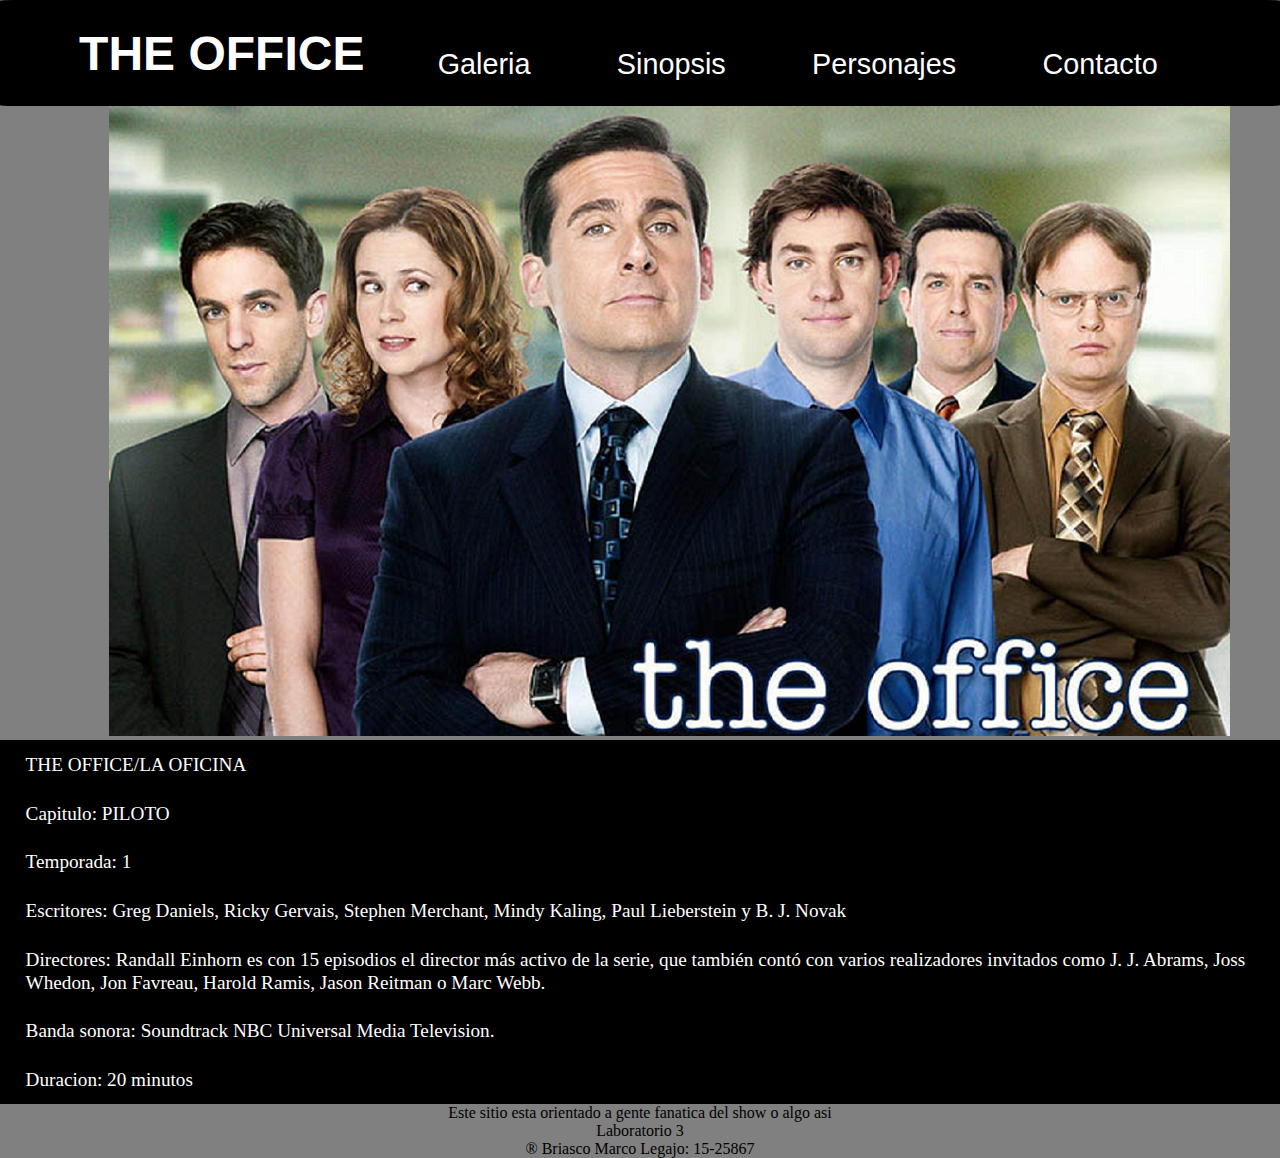
<file: index.html>
<!DOCTYPE html>

<html lang="sp">

	<head>
		<meta charset="UTF-8">
    	<meta http-equiv="X-UA-Compatible" content="IE=edge">
		<meta name="viewport" content="width=device-width, initial-scale=1.0">
		<title>THE OFFICE</title>
		<link rel="stylesheet" type="text/css" href="css/estilos.css">
		<link rel="stylesheet" href="https://cdnjs.cloudflare.com/ajax/libs/font-awesome/4.7.0/css/font-awesome.min.css">
	</head>

	<body>
		<header>
				<h1><a href="index.html">THE OFFICE</a></h1>
				<a href="javascript: void(0);"class="icon" onclick="myFunction()" >
					<i class="fa fa-bars"></i>
				</a>
				<nav class="barratop" id="mibarra">
					<ul>
						<li><a href="galeria.html">Galeria</a></li>
						<li><a href="sinopsis.html">Sinopsis</a></li>
						<li> 
							<a href="javascript: void(0);" onclick="desplegar()" >Personajes</a> 
							<ul class="personajes-desplegables" id="mispersonajes">
								<li><a href="michael.html">Michael Scott</a></li>
								<li><a href="jim.html">Jim Halpert</a></li>
								<li><a href="pam.html">Pamela Beesley</a></li>
								<li><a href="dwight.html">Dwight Schrute</a></li>
								<li><a href="ryan.html">Ryan Howard</a></li>
							</ul>
						</li>
						<li><a href="contacto.html">Contacto</a></li>
					</ul>
				</nav>
		</header>
		
		<section>
			<img src="imagenes/the_office_home.jpg" alt="wallpaper de los personajes junto con el nombre del show">

				<p>THE OFFICE/LA OFICINA</p>
				<p>Capitulo: PILOTO </p>
				<p>Temporada: 1 </p>
				<p>Escritores: Greg Daniels, Ricky Gervais, Stephen Merchant, Mindy Kaling, Paul Lieberstein y B. J. Novak
				</p>
				<p>Directores: Randall Einhorn es con 15 episodios el director más activo de la serie, que también contó con varios realizadores invitados como J. J. Abrams, Joss Whedon, Jon Favreau, Harold Ramis, Jason Reitman o Marc Webb.</p>
				<p>Banda sonora: Soundtrack NBC Universal Media Television.</p>
				<p>Duracion: 20 minutos</p>
		</section>
		<footer>
				<p>Este sitio esta orientado a gente fanatica del show o algo asi </p>
				<p>Laboratorio 3</p>
				<p>&reg Briasco Marco Legajo: 15-25867</p>
		</footer>
		<script type="text/javascript">
			function myFunction() {
				var x = document.getElementById("mibarra");
				if (x.className === "barratop") {
					x.className += " responsive";
				} 
				else {
					x.className = "barratop";
				}
			}

			function desplegar(){
				var x = document.getElementById("mispersonajes");
				if (x.className === "personajes-desplegables"){
					x.className += " respo";
				}
				else{
					x.className ="personajes-desplegables";
				}
			}
		</script>	
	</body>

</html>
</file>
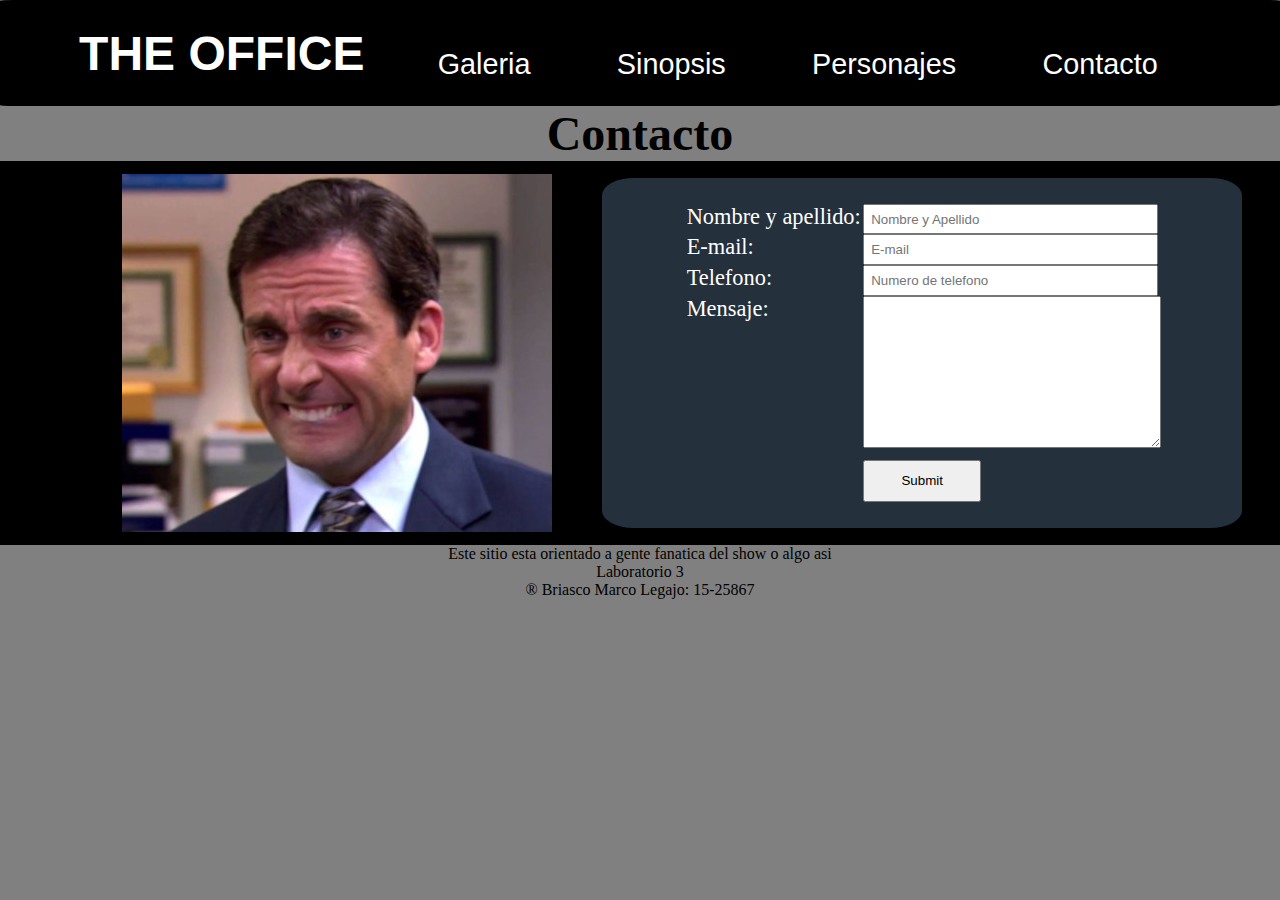
<file: contacto.html>
<!DOCTYPE html>

<html lang="sp">

	<head>
		<meta charset="UTF-8">
    	<meta http-equiv="X-UA-Compatible" content="IE=edge">
		<meta name="viewport" content="width=device-width, initial-scale=1.0">
		<title>THE OFFICE/ Contacto</title>
		<link rel="stylesheet" type="text/css" href="css/estilos.css">
		<link rel="stylesheet" href="https://cdnjs.cloudflare.com/ajax/libs/font-awesome/4.7.0/css/font-awesome.min.css">
	</head>

	<body>
		<header>
				<h1><a href="index.html">THE OFFICE</a></h1>
				<a href="javascript:void(0);"class="icon" onclick="myFunction()" >
					<i class="fa fa-bars"></i>
				</a>
				<nav class="barratop" id="mibarra">
					<ul>
						<li><a href="galeria.html">Galeria</a></li>
						<li><a href="sinopsis.html">Sinopsis</a></li>
						<li>
							<a href="javascript: void(0);" onclick="desplegar()" >Personajes</a> 
							<ul class="personajes-desplegables" id="mispersonajes">
								<li><a href="michael.html">Michael Scott</a></li>
								<li><a href="jim.html">Jim Halpert</a></li>
								<li><a href="pam.html">Pamela Beesley</a></li>
								<li><a href="dwight.html">Dwight Schrute</a></li>
								<li><a href="ryan.html">Ryan Howard</a></li>
							</ul>
						</li>
						<li><a href="contacto.html">Contacto</a></li>
					</ul>
				</nav>
		</header>
		<section>
			<h2>Contacto</h2>
			<div class="contacto">
				<img src="imagenes/michael_contacto.jpg" alt="imagen de michael mordiendose los labios">
				<form action="#" method="post">

					<div>
						<label for="nombres">Nombre y apellido:</label>
						<input type="text" placeholder="Nombre y Apellido" id="nombres" required>
					</div>
					<div>
						<label for="mail">E-mail:</label>
						<input type="email" placeholder="E-mail" name="mail" id="mail" required>				
					</div>
					<div>	
						<label for="numero">Telefono:</label>
						<input type="text" placeholder="Numero de telefono" id="numero">
					</div>
					<div>	
						<label for="mensaje">Mensaje:</label>
						<textarea rows="10" cols="35"></textarea>
					</div>	

					<input type="submit" id="enviar" name="Enviar">
				</form>
			</div>
		</section>
		<footer>
				<p>Este sitio esta orientado a gente fanatica del show o algo asi </p>
				<p>Laboratorio 3</p>
				<p>&reg Briasco Marco Legajo: 15-25867</p>
		</footer>
		<script type="text/javascript">
			function myFunction() {
				var x = document.getElementById("mibarra");
				if (x.className === "barratop") {
					x.className += " responsive";
				} 
				else {
					x.className = "barratop";
				}
			}
			function desplegar(){
				var x = document.getElementById("mispersonajes");
				if (x.className === "personajes-desplegables"){
					x.className += " respo";
				}
				else{
					x.className ="personajes-desplegables";
				}
			}
		</script>	
	</body>

</html>
</file>
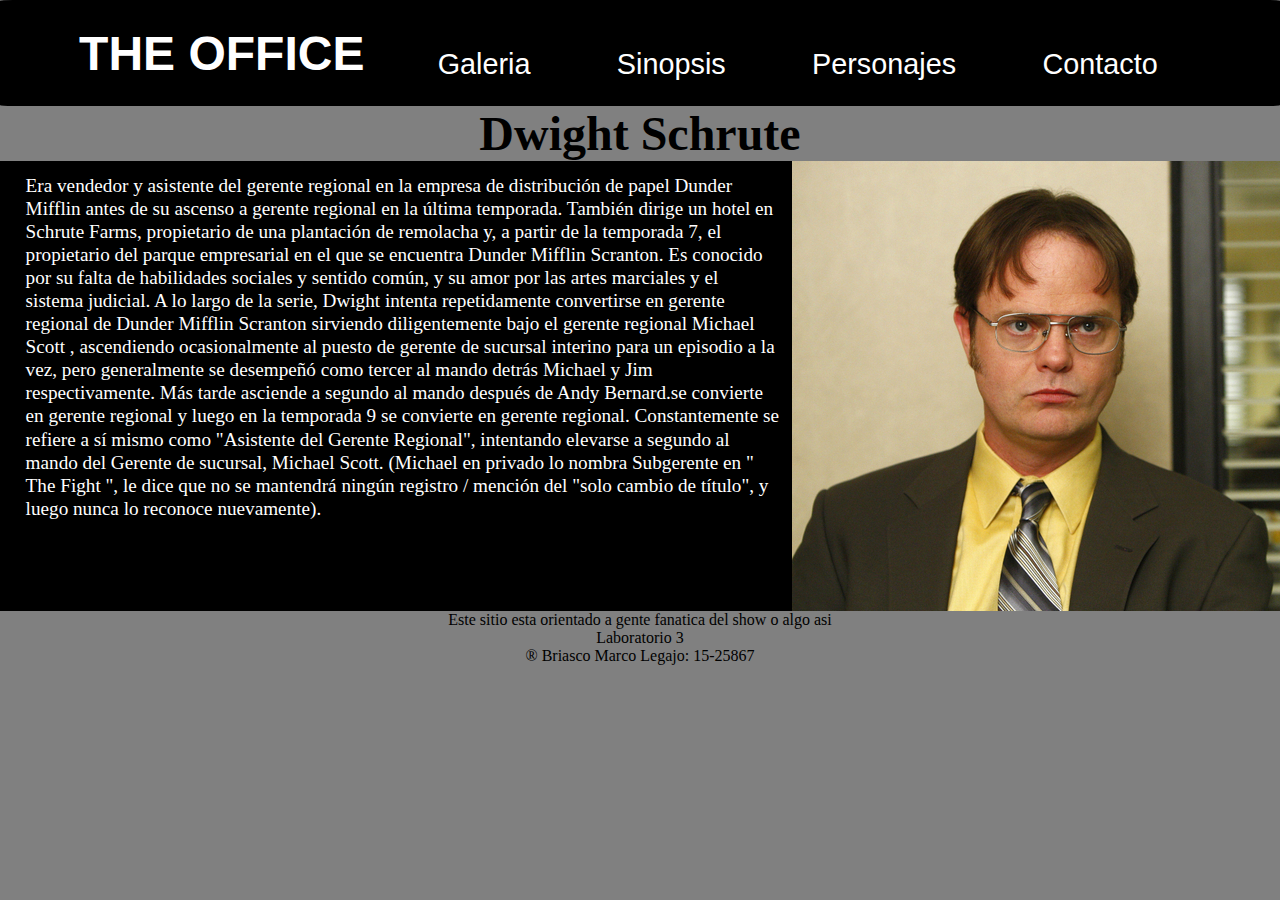
<file: dwight.html>
<!DOCTYPE html>

<html lang="sp">

	<head>
		<meta charset="UTF-8">
    	<meta http-equiv="X-UA-Compatible" content="IE=edge">
		<meta name="viewport" content="width=device-width, initial-scale=1.0">
		<title>THE OFFICE</title>
		<link rel="stylesheet" type="text/css" href="css/estilos.css">
		<link rel="stylesheet" href="https://cdnjs.cloudflare.com/ajax/libs/font-awesome/4.7.0/css/font-awesome.min.css">
	</head>

	<body>
		<header>
				<h1><a href="index.html">THE OFFICE</a></h1>
				<a href="javascript:void(0);"class="icon" onclick="myFunction()" >
					<i class="fa fa-bars"></i>
				</a>
				<nav class="barratop" id="mibarra">
					<ul>
						<li><a href="galeria.html">Galeria</a></li>
						<li><a href="sinopsis.html">Sinopsis</a></li>
						<li>
							<a href="javascript: void(0);" onclick="desplegar()" >Personajes</a> 
							<ul class="personajes-desplegables" id="mispersonajes">
								<li><a href="michael.html">Michael Scott</a></li>
								<li><a href="jim.html">Jim Halpert</a></li>
								<li><a href="pam.html">Pamela Beesley</a></li>
								<li><a href="dwight.html">Dwight Schrute</a></li>
								<li><a href="ryan.html">Ryan Howard</a></li>
							</ul>
						</li>
						<li><a href="contacto.html">Contacto</a></li>
					</ul>
				</nav>
		</header>
		<section>
			<h2>Dwight Schrute</h2>
			<div class="personajes">
				<img src="imagenes/dwight.jpg" alt="imagen de dwight schrute">
				<p>
					Era vendedor y asistente del gerente regional en la empresa de distribución de papel Dunder Mifflin antes de su ascenso a gerente regional en la última temporada. También dirige un hotel en Schrute Farms, propietario de una plantación de remolacha y, a partir de la temporada 7, el propietario del parque empresarial en el que se encuentra Dunder Mifflin Scranton. Es conocido por su falta de habilidades sociales y sentido común, y su amor por las artes marciales y el sistema judicial. A lo largo de la serie, Dwight intenta repetidamente convertirse en gerente regional de Dunder Mifflin Scranton sirviendo diligentemente bajo el gerente regional Michael Scott , ascendiendo ocasionalmente al puesto de gerente de sucursal interino para un episodio a la vez, pero generalmente se desempeñó como tercer al mando detrás Michael y Jim respectivamente. Más tarde asciende a segundo al mando después de Andy Bernard.se convierte en gerente regional y luego en la temporada 9 se convierte en gerente regional.
					Constantemente se refiere a sí mismo como "Asistente del Gerente Regional", intentando elevarse a segundo al mando del Gerente de sucursal, Michael Scott. (Michael en privado lo nombra Subgerente en " The Fight ", le dice que no se mantendrá ningún registro / mención del "solo cambio de título", y luego nunca lo reconoce nuevamente). 

				</p>
			</div>
		</section>

		<footer>
				<p>Este sitio esta orientado a gente fanatica del show o algo asi </p>
				<p>Laboratorio 3</p>
				<p>&reg Briasco Marco Legajo: 15-25867</p>
		</footer>
		<script type="text/javascript">
			function myFunction() {
				var x = document.getElementById("mibarra");
				if (x.className === "barratop") {
					x.className += " responsive";
				} 
				else {
					x.className = "barratop";
				}
			}
			function desplegar(){
				var x = document.getElementById("mispersonajes");
				if (x.className === "personajes-desplegables"){
					x.className += " respo";
				}
				else{
					x.className ="personajes-desplegables";
				}
			}
		</script>	
	</body>
</html>
</file>
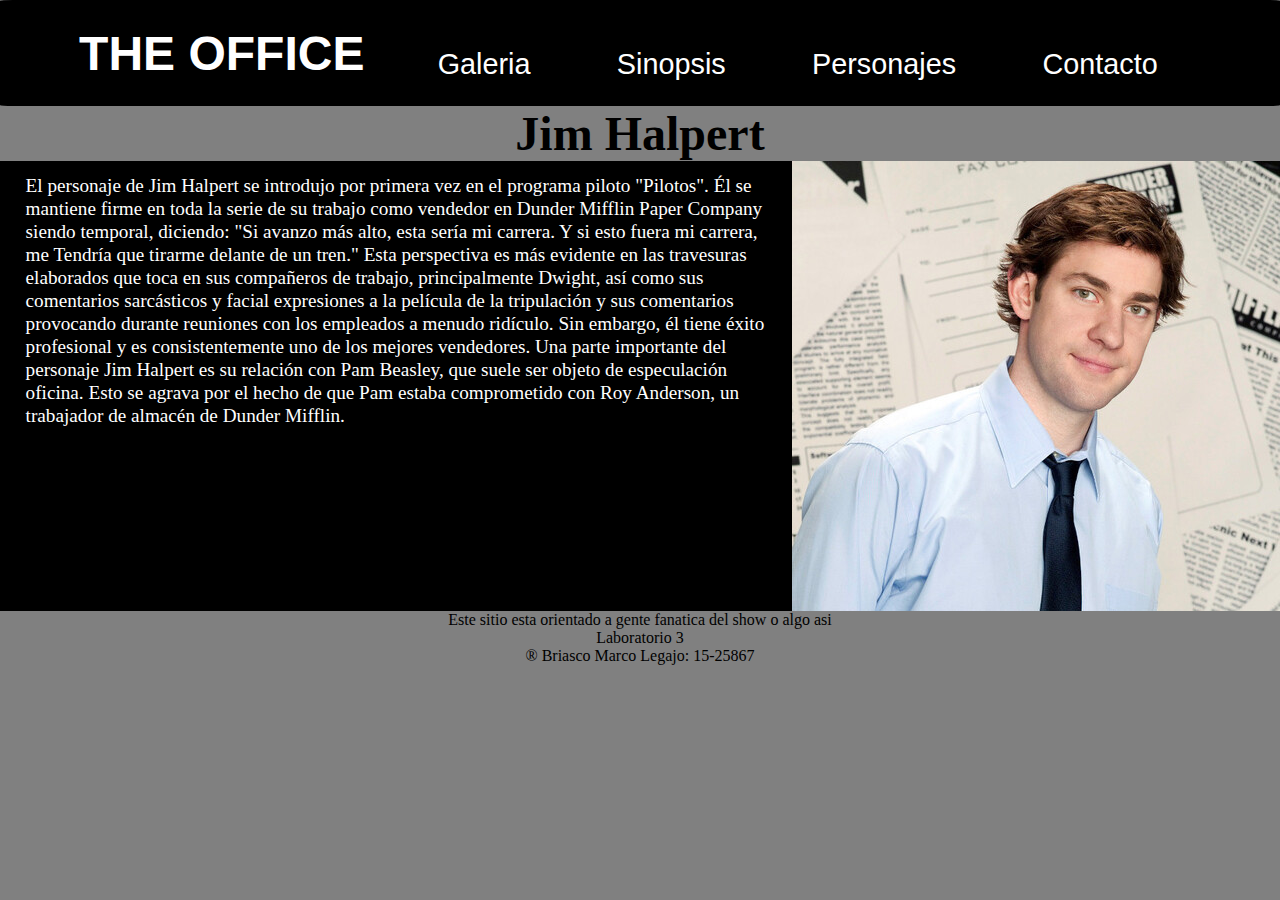
<file: jim.html>
<!DOCTYPE html>

<html lang="sp">

	<head>
		<meta charset="UTF-8">
    	<meta http-equiv="X-UA-Compatible" content="IE=edge">
		<meta name="viewport" content="width=device-width, initial-scale=1.0">
		<title>THE OFFICE</title>
		<link rel="stylesheet" type="text/css" href="css/estilos.css">
		<link rel="stylesheet" href="https://cdnjs.cloudflare.com/ajax/libs/font-awesome/4.7.0/css/font-awesome.min.css">
	</head>
	<body>
		<header>
				<h1><a href="index.html">THE OFFICE</a></h1>
				<a href="javascript:void(0);"class="icon" onclick="myFunction()" >
					<i class="fa fa-bars"></i>
				</a>
				<nav class="barratop" id="mibarra">
					<ul>
						<li><a href="galeria.html">Galeria</a></li>
						<li><a href="sinopsis.html">Sinopsis</a></li>
						<li>
							<a href="javascript: void(0);" onclick="desplegar()" >Personajes</a> 
							<ul class="personajes-desplegables" id="mispersonajes">
								<li><a href="michael.html">Michael Scott</a></li>
								<li><a href="jim.html">Jim Halpert</a></li>
								<li><a href="pam.html">Pamela Beesley</a></li>
								<li><a href="dwight.html">Dwight Schrute</a></li>
								<li><a href="ryan.html">Ryan Howard</a></li>
							</ul>
						</li>
						<li><a href="contacto.html">Contacto</a></li>
					</ul>
				</nav>
		</header>
		<section>
			<h2>Jim Halpert</h2>
			<div class="personajes">
				<img src="imagenes/jim.jpg" alt="imagen de jim halpert">
				<p>
					El personaje de Jim Halpert se introdujo por primera vez en el programa piloto "Pilotos". Él se mantiene firme en toda la serie de su trabajo como vendedor en Dunder Mifflin Paper Company siendo temporal, diciendo: "Si avanzo más alto, esta sería mi carrera. Y si esto fuera mi carrera, me Tendría que tirarme delante de un tren." Esta perspectiva es más evidente en las travesuras elaborados que toca en sus compañeros de trabajo, principalmente Dwight, así como sus comentarios sarcásticos y facial expresiones a la película de la tripulación y sus comentarios provocando durante reuniones con los empleados a menudo ridículo. Sin embargo, él tiene éxito profesional y es consistentemente uno de los mejores vendedores.
					Una parte importante del personaje Jim Halpert es su relación con Pam Beasley, que suele ser objeto de especulación oficina. Esto se agrava por el hecho de que Pam estaba comprometido con Roy Anderson, un trabajador de almacén de Dunder Mifflin. 

				</p>
			</div>
		</section>

		<footer>
				<p>Este sitio esta orientado a gente fanatica del show o algo asi </p>
				<p>Laboratorio 3</p>
				<p>&reg Briasco Marco Legajo: 15-25867</p>
		</footer>
		<script type="text/javascript">
			function myFunction() {
				var x = document.getElementById("mibarra");
				if (x.className === "barratop") {
					x.className += " responsive";
				} 
				else {
					x.className = "barratop";
				}
			}
			function desplegar(){
				var x = document.getElementById("mispersonajes");
				if (x.className === "personajes-desplegables"){
					x.className += " respo";
				}
				else{
					x.className ="personajes-desplegables";
				}
			}
		</script>	
	</body>
</html>
</file>
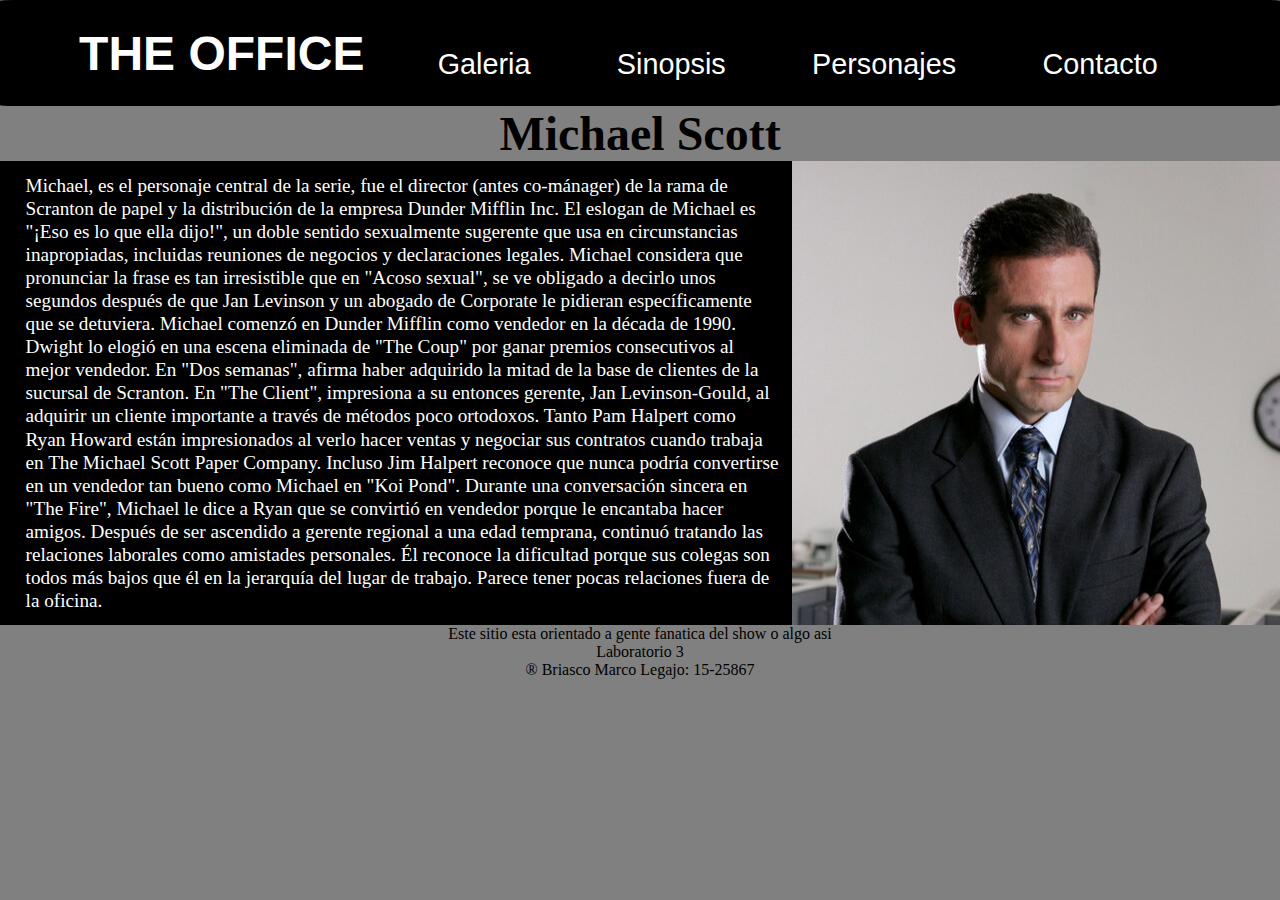
<file: michael.html>
<!DOCTYPE html>

<html lang="sp">

	<head>
		<meta charset="UTF-8">
    	<meta http-equiv="X-UA-Compatible" content="IE=edge">
		<meta name="viewport" content="width=device-width, initial-scale=1.0">
		<title>THE OFFICE</title>
		<link rel="stylesheet" type="text/css" href="css/estilos.css">
		<link rel="stylesheet" href="https://cdnjs.cloudflare.com/ajax/libs/font-awesome/4.7.0/css/font-awesome.min.css">
	</head>

	<body>
		<header>
				<h1><a href="index.html">THE OFFICE</a></h1>
				<a href="javascript:void(0);"class="icon" onclick="myFunction()" >
					<i class="fa fa-bars"></i>
				</a>
				<nav class="barratop" id="mibarra">
					<ul>
						<li><a href="galeria.html">Galeria</a></li>
						<li><a href="sinopsis.html">Sinopsis</a></li>
						<li>
							<a href="javascript: void(0);" onclick="desplegar()" >Personajes</a> 
							<ul class="personajes-desplegables" id="mispersonajes">
								<li><a href="michael.html">Michael Scott</a></li>
								<li><a href="jim.html">Jim Halpert</a></li>
								<li><a href="pam.html">Pamela Beesley</a></li>
								<li><a href="dwight.html">Dwight Schrute</a></li>
								<li><a href="ryan.html">Ryan Howard</a></li>
							</ul>
						</li>
						<li><a href="contacto.html">Contacto</a></li>
					</ul>
				</nav>
		</header>
		<section>
			<h2>Michael Scott</h2>
			<div class="personajes">
				<img src="imagenes/michael.jpg" alt="imagen de michael scott cruzado de brazos">
				<p>
					Michael, es el personaje central de la serie, fue el director (antes co-mánager) de la rama de Scranton de papel y la distribución de la empresa Dunder Mifflin Inc.
					El eslogan de Michael es "¡Eso es lo que ella dijo!", un doble sentido sexualmente sugerente que usa en circunstancias inapropiadas, incluidas reuniones de negocios y declaraciones legales. Michael considera que pronunciar la frase es tan irresistible que en "Acoso sexual", se ve obligado a decirlo unos segundos después de que Jan Levinson y un abogado de Corporate le pidieran específicamente que se detuviera.
					Michael comenzó en Dunder Mifflin como vendedor en la década de 1990. Dwight lo elogió en una escena eliminada de "The Coup" por ganar premios consecutivos al mejor vendedor. En "Dos semanas", afirma haber adquirido la mitad de la base de clientes de la sucursal de Scranton. En "The Client", impresiona a su entonces gerente, Jan Levinson-Gould, al adquirir un cliente importante a través de métodos poco ortodoxos. Tanto Pam Halpert como Ryan Howard están impresionados al verlo hacer ventas y negociar sus contratos cuando trabaja en The Michael Scott Paper Company. Incluso Jim Halpert reconoce que nunca podría convertirse en un vendedor tan bueno como Michael en "Koi Pond".

					Durante una conversación sincera en "The Fire", Michael le dice a Ryan que se convirtió en vendedor porque le encantaba hacer amigos. Después de ser ascendido a gerente regional a una edad temprana, continuó tratando las relaciones laborales como amistades personales. Él reconoce la dificultad porque sus colegas son todos más bajos que él en la jerarquía del lugar de trabajo. Parece tener pocas relaciones fuera de la oficina.
				</p>
			</div>
		</section>

		<footer>
				<p>Este sitio esta orientado a gente fanatica del show o algo asi </p>
				<p>Laboratorio 3</p>
				<p>&reg Briasco Marco Legajo: 15-25867</p>
		</footer>
		<script type="text/javascript">
			function myFunction() {
				var x = document.getElementById("mibarra");
				if (x.className === "barratop") {
					x.className += " responsive";
				} 
				else {
					x.className = "barratop";
				}
			}
			function desplegar(){
				var x = document.getElementById("mispersonajes");
				if (x.className === "personajes-desplegables"){
					x.className += " respo";
				}
				else{
					x.className ="personajes-desplegables";
				}
			}
		</script>	
	</body>
</html>
</file>
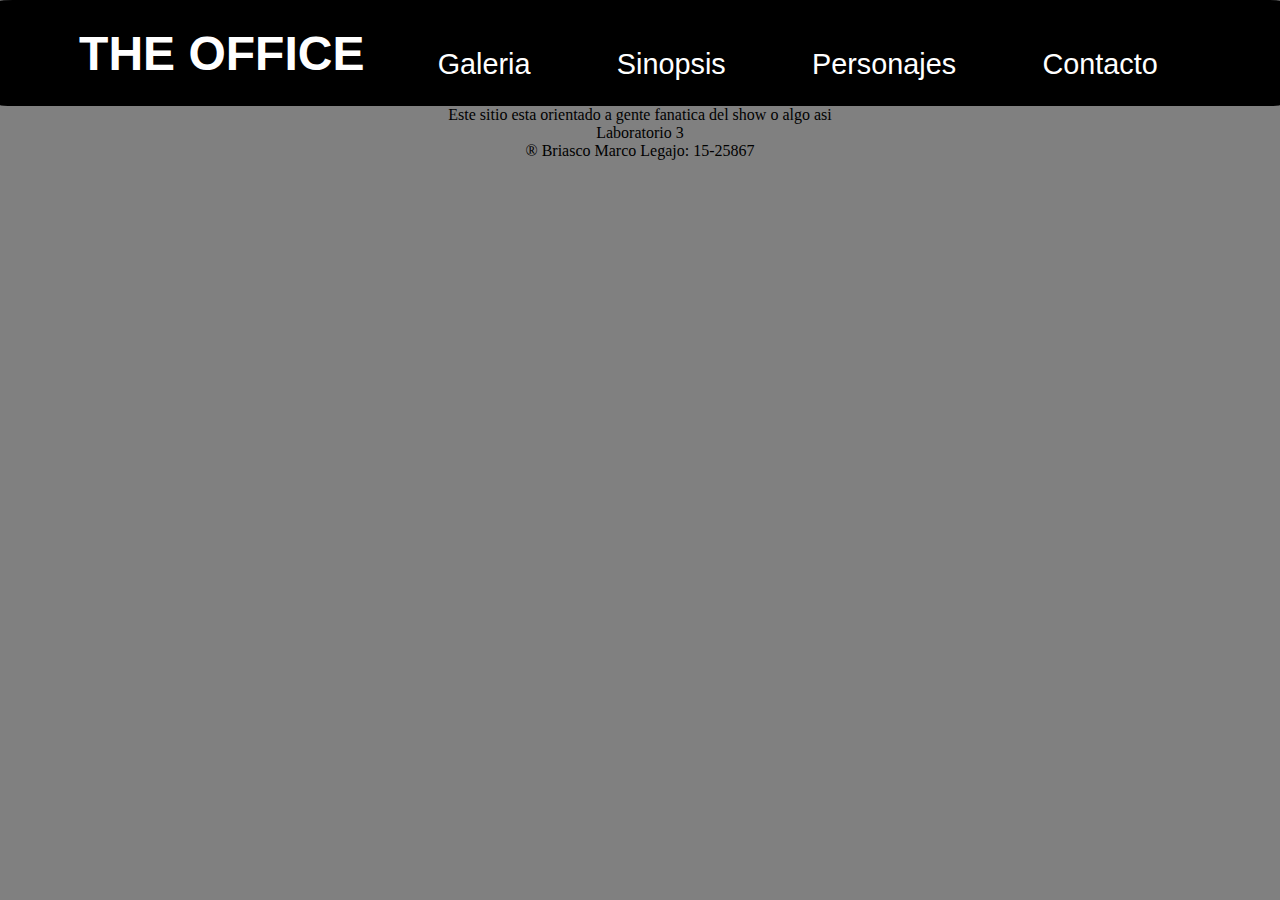
<file: michael_scott.html>
<!DOCTYPE html>

<html lang="sp">

	<head>
		<meta charset="UTF-8">
    	<meta http-equiv="X-UA-Compatible" content="IE=edge">
		<meta name="viewport" content="width=device-width, initial-scale=1.0">
		<title>THE OFFICE</title>
		<link rel="stylesheet" type="text/css" href="css/estilos.css">
	</head>

	<body>
		<header>
				<h1><a href="index.html">THE OFFICE</a></h1>
				<nav>
					<ul>
						<li><a href="galeria.html">Galeria</a></li>
						<li><a href="sinopsis.html">Sinopsis</a></li>
						<li><a href="personajes.html" id="personajes">Personajes</a></li>
						<li><a href="contacto.html">Contacto</a></li>
					</ul>
				</nav>
		</header>

		<footer class="pie">
				<p>Este sitio esta orientado a gente fanatica del show o algo asi </p>
				<p>Laboratorio 3</p>
				<p>&reg Briasco Marco Legajo: 15-25867</p>
		</footer>
	</body>
</html>
</file>
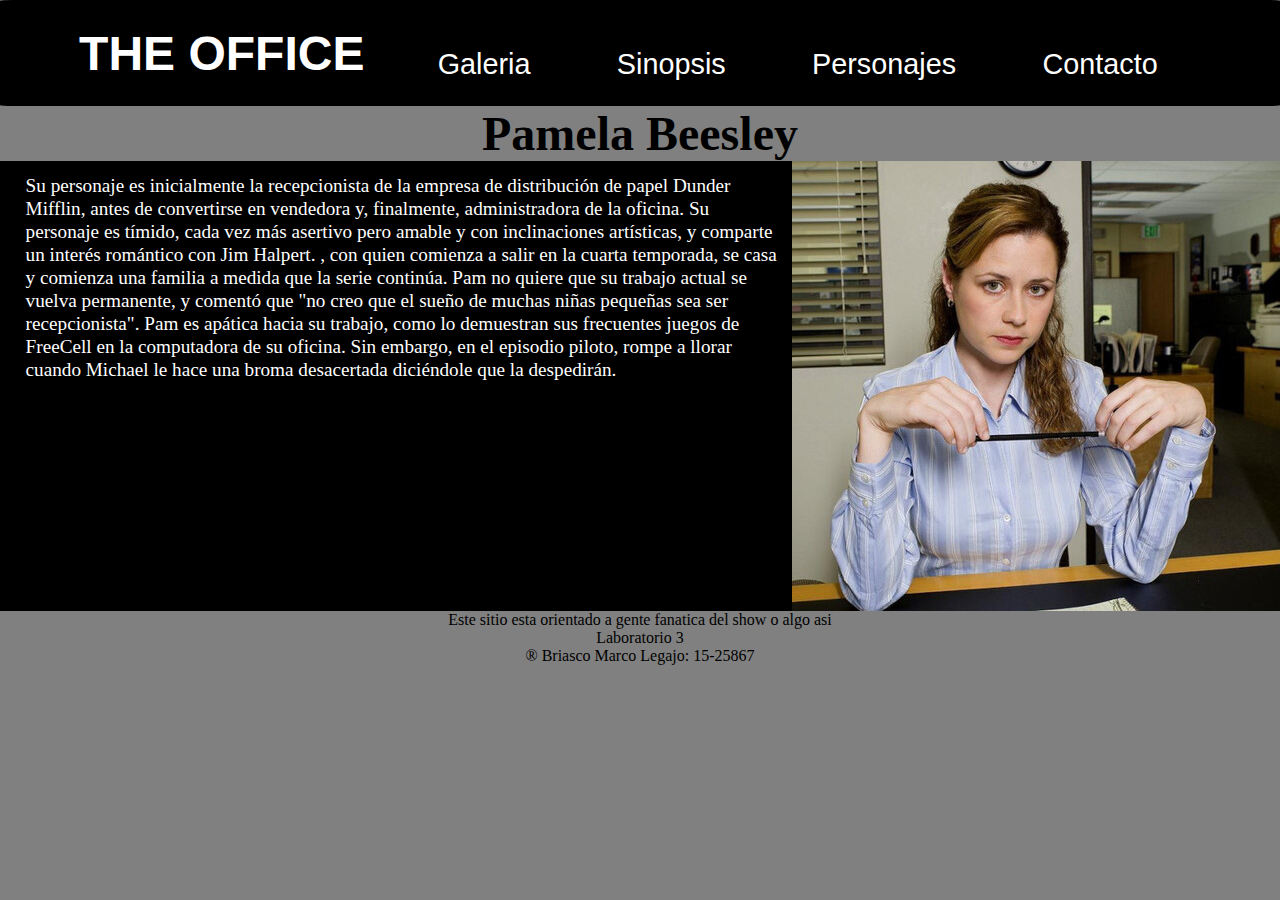
<file: pam.html>
<!DOCTYPE html>

<html lang="sp">

	<head>
		<meta charset="UTF-8">
    	<meta http-equiv="X-UA-Compatible" content="IE=edge">
		<meta name="viewport" content="width=device-width, initial-scale=1.0">
		<title>THE OFFICE</title>
		<link rel="stylesheet" type="text/css" href="css/estilos.css">
		<link rel="stylesheet" href="https://cdnjs.cloudflare.com/ajax/libs/font-awesome/4.7.0/css/font-awesome.min.css">
	</head>

	<body>
		<header>
				<h1><a href="index.html">THE OFFICE</a></h1>
				<a href="javascript:void(0);"class="icon" onclick="myFunction()" >
					<i class="fa fa-bars"></i>
				</a>
				<nav class="barratop" id="mibarra">
					<ul>
						<li><a href="galeria.html">Galeria</a></li>
						<li><a href="sinopsis.html">Sinopsis</a></li>
						<li>
							<a href="javascript: void(0);" onclick="desplegar()" >Personajes</a> 
							<ul class="personajes-desplegables" id="mispersonajes">
								<li><a href="michael.html">Michael Scott</a></li>
								<li><a href="jim.html">Jim Halpert</a></li>
								<li><a href="pam.html">Pamela Beesley</a></li>
								<li><a href="dwight.html">Dwight Schrute</a></li>
								<li><a href="ryan.html">Ryan Howard</a></li>
							</ul>
						</li>
						<li><a href="contacto.html">Contacto</a></li>
					</ul>
				</nav>
		</header>
		<section>
			<h2>Pamela Beesley</h2>
			<div class="personajes">
				<img src="imagenes/pam.jpg" alt="imagen de pamela beesley cruzado de brazos">
				<p>
					Su personaje es inicialmente la recepcionista de la empresa de distribución de papel Dunder Mifflin, antes de convertirse en vendedora y, finalmente, administradora de la oficina.
					Su personaje es tímido, cada vez más asertivo pero amable y con inclinaciones artísticas, y comparte un interés romántico con Jim Halpert. , con quien comienza a salir en la cuarta temporada, se casa y comienza una familia a medida que la serie continúa.
					Pam no quiere que su trabajo actual se vuelva permanente, y comentó que "no creo que el sueño de muchas niñas pequeñas sea ser recepcionista". Pam es apática hacia su trabajo, como lo demuestran sus frecuentes juegos de FreeCell en la computadora de su oficina. Sin embargo, en el episodio piloto, rompe a llorar cuando Michael le hace una broma desacertada diciéndole que la despedirán.

				</p>
			</div>
		</section>

		<footer>
				<p>Este sitio esta orientado a gente fanatica del show o algo asi </p>
				<p>Laboratorio 3</p>
				<p>&reg Briasco Marco Legajo: 15-25867</p>
		</footer>
		<script type="text/javascript">
			function myFunction() {
				var x = document.getElementById("mibarra");
				if (x.className === "barratop") {
					x.className += " responsive";
				} 
				else {
					x.className = "barratop";
				}
			}
			function desplegar(){
				var x = document.getElementById("mispersonajes");
				if (x.className === "personajes-desplegables"){
					x.className += " respo";
				}
				else{
					x.className ="personajes-desplegables";
				}
			}
		</script>	
	</body>
</html>
</file>
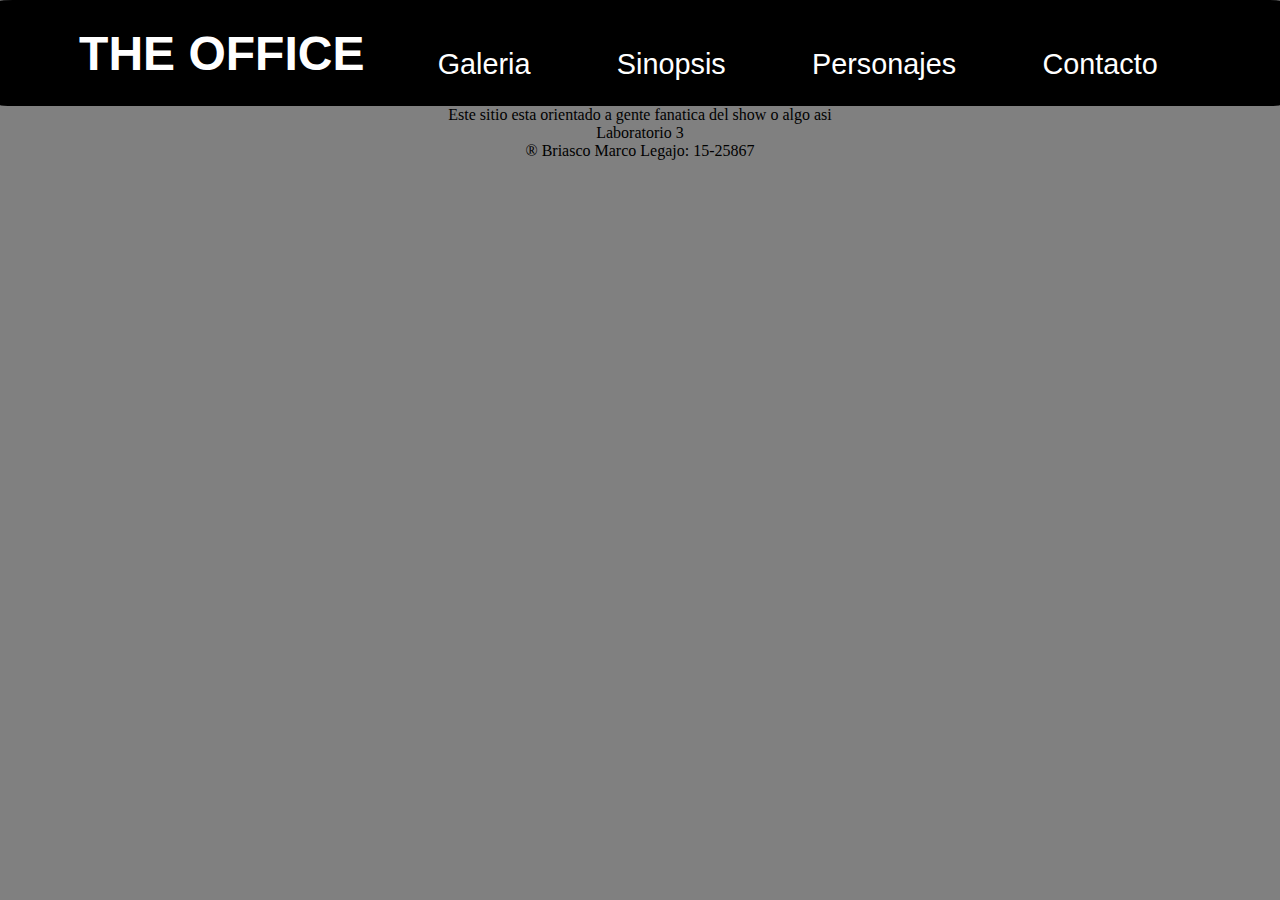
<file: personajes.html>
<!DOCTYPE html>

<html lang="sp">

	<head>
		<meta charset="UTF-8">
    	<meta http-equiv="X-UA-Compatible" content="IE=edge">
		<meta name="viewport" content="width=device-width, initial-scale=1.0">
		<title>THE OFFICE</title>
		<link rel="stylesheet" type="text/css" href="css/estilos.css">
	</head>

	<body>
		<header>
				<h1><a href="index.html">THE OFFICE</a></h1>
				<nav>
					<ul>
						<li><a href="galeria.html">Galeria</a></li>
						<li><a href="sinopsis.html">Sinopsis</a></li>
						<li>
							<a href="#">Personajes</a>
							<ul class="personajes-desplegables">
								<a href="michael.html">Michael Scott</a>
								<a href="jim.html">Jim Halpert</a>
								<a href="pam.html">Pamela Beesley</a>
								<a href="dwight.html">Dwight Schrute</a>
								<a href="ryan.html">Ryan Howard</a>
							</ul>
						</li>
						<li><a href="contacto.html">Contacto</a></li>
					</ul>
				</nav>
		</header>

		<footer>
				<p>Este sitio esta orientado a gente fanatica del show o algo asi </p>
				<p>Laboratorio 3</p>
				<p>&reg Briasco Marco Legajo: 15-25867</p>
		</footer>
	</body>
</html>
</file>
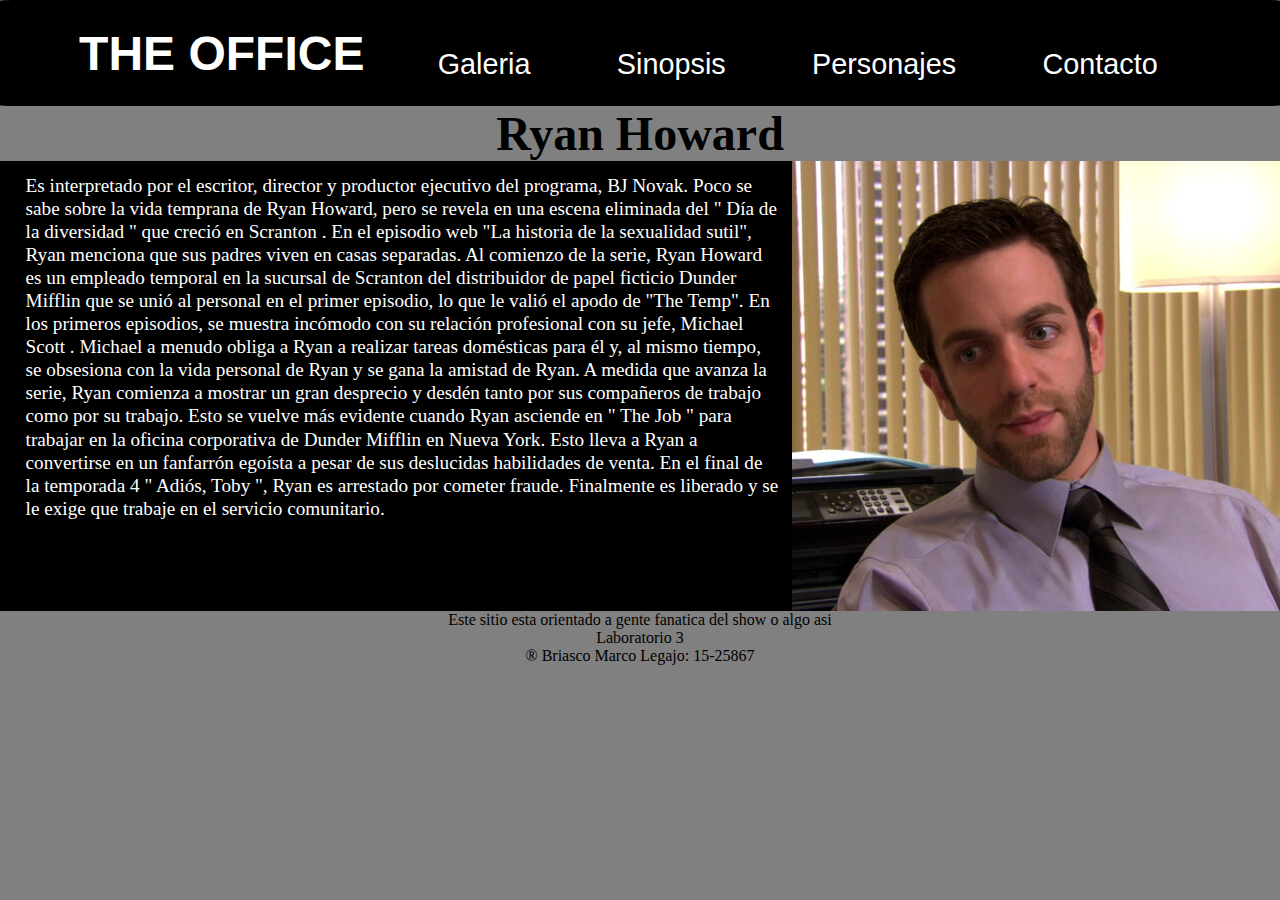
<file: ryan.html>
<!DOCTYPE html>

<html lang="sp">

	<head>
		<meta charset="UTF-8">
    	<meta http-equiv="X-UA-Compatible" content="IE=edge">
		<meta name="viewport" content="width=device-width, initial-scale=1.0">
		<title>THE OFFICE</title>
		<link rel="stylesheet" type="text/css" href="css/estilos.css">
		<link rel="stylesheet" href="https://cdnjs.cloudflare.com/ajax/libs/font-awesome/4.7.0/css/font-awesome.min.css">
	</head>

	<body>
		<header>
				<h1><a href="index.html">THE OFFICE</a></h1>
				<a href="javascript:void(0);"class="icon" onclick="myFunction()" >
					<i class="fa fa-bars"></i>
				</a>
				<nav class="barratop" id="mibarra">
					<ul>
						<li><a href="galeria.html">Galeria</a></li>
						<li><a href="sinopsis.html">Sinopsis</a></li>
						<li>
							<a href="javascript: void(0);" onclick="desplegar()" >Personajes</a> 
							<ul class="personajes-desplegables" id="mispersonajes">
								<li><a href="michael.html">Michael Scott</a></li>
								<li><a href="jim.html">Jim Halpert</a></li>
								<li><a href="pam.html">Pamela Beesley</a></li>
								<li><a href="dwight.html">Dwight Schrute</a></li>
								<li><a href="ryan.html">Ryan Howard</a></li>
							</ul>
						</li>
						<li><a href="contacto.html">Contacto</a></li>
					</ul>
				</nav>
		</header>
		<section>
			<h2>Ryan Howard</h2>
			<div class="personajes">
				<img src="imagenes/ryan.jpg" alt="imagen de ryan howard">
				<p>
					Es interpretado por el escritor, director y productor ejecutivo del programa, BJ Novak.
					Poco se sabe sobre la vida temprana de Ryan Howard, pero se revela en una escena eliminada del " Día de la diversidad " que creció en Scranton . En el episodio web "La historia de la sexualidad sutil", Ryan menciona que sus padres viven en casas separadas. Al comienzo de la serie, Ryan Howard es un empleado temporal en la sucursal de Scranton del distribuidor de papel ficticio Dunder Mifflin que se unió al personal en el primer episodio, lo que le valió el apodo de "The Temp".
					En los primeros episodios, se muestra incómodo con su relación profesional con su jefe, Michael Scott . Michael a menudo obliga a Ryan a realizar tareas domésticas para él y, al mismo tiempo, se obsesiona con la vida personal de Ryan y se gana la amistad de Ryan. A medida que avanza la serie, Ryan comienza a mostrar un gran desprecio y desdén tanto por sus compañeros de trabajo como por su trabajo. Esto se vuelve más evidente cuando Ryan asciende en " The Job " para trabajar en la oficina corporativa de Dunder Mifflin en Nueva York. Esto lleva a Ryan a convertirse en un fanfarrón egoísta a pesar de sus deslucidas habilidades de venta. En el final de la temporada 4 " Adiós, Toby ", Ryan es arrestado por cometer fraude. Finalmente es liberado y se le exige que trabaje en el servicio comunitario.



				</p>
			</div>
		</section>

		<footer>
				<p>Este sitio esta orientado a gente fanatica del show o algo asi </p>
				<p>Laboratorio 3</p>
				<p>&reg Briasco Marco Legajo: 15-25867</p>
		</footer>
		<script type="text/javascript">
			function myFunction() {
				var x = document.getElementById("mibarra");
				if (x.className === "barratop") {
					x.className += " responsive";
				} 
				else {
					x.className = "barratop";
				}
			}
			function desplegar(){
				var x = document.getElementById("mispersonajes");
				if (x.className === "personajes-desplegables"){
					x.className += " respo";
				}
				else{
					x.className ="personajes-desplegables";
				}
			}
		</script>	
	</body>
</html>
</file>
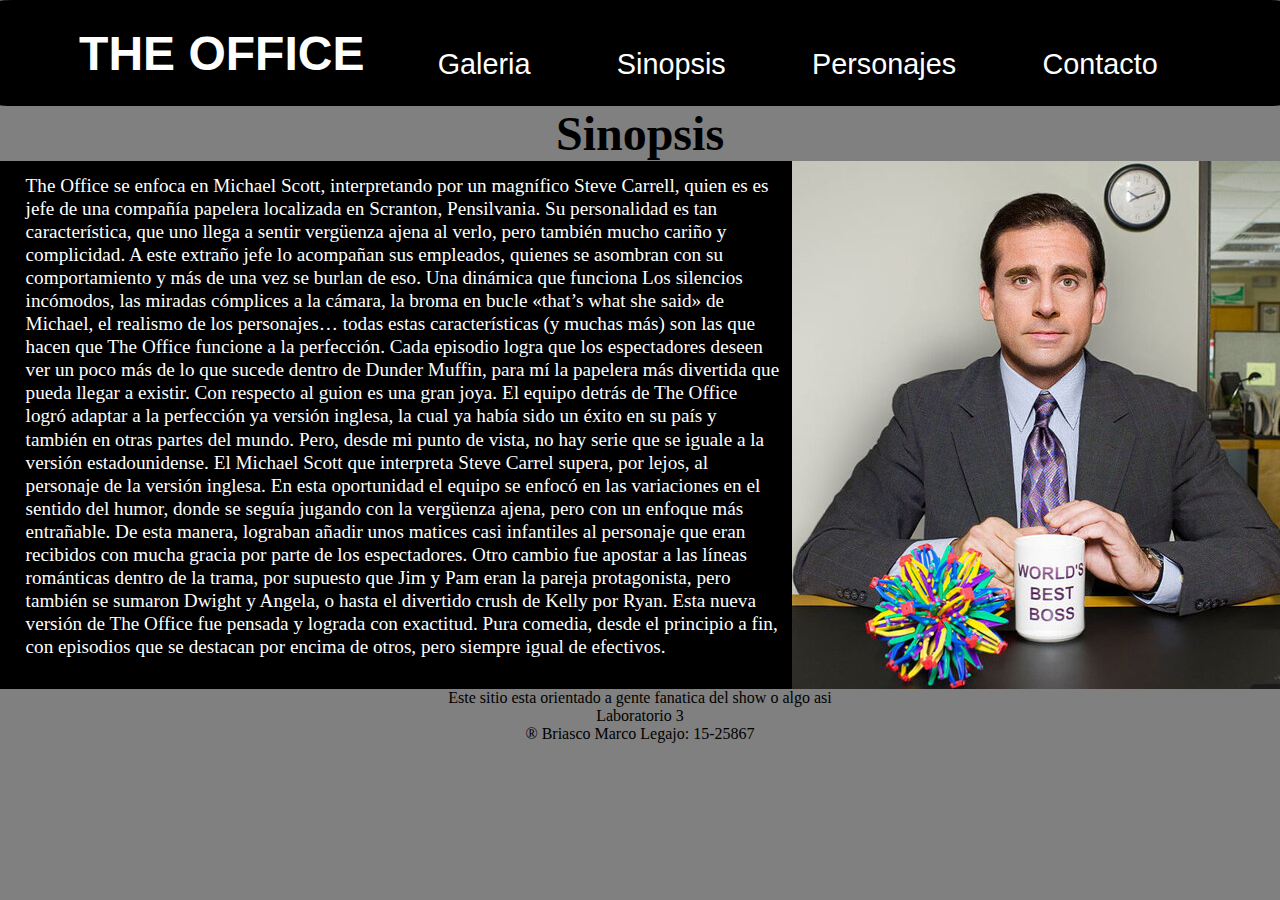
<file: sinopsis.html>
<!DOCTYPE html>

<html lang="sp">

	<head>
		<meta charset="UTF-8">
    	<meta http-equiv="X-UA-Compatible" content="IE=edge">
		<meta name="viewport" content="width=device-width, initial-scale=1.0">
		<title>THE OFFICE</title>
		<link rel="stylesheet" type="text/css" href="css/estilos.css">
		<link rel="stylesheet" href="https://cdnjs.cloudflare.com/ajax/libs/font-awesome/4.7.0/css/font-awesome.min.css">
	</head>

	<body>
		<header>
				<h1><a href="index.html">THE OFFICE</a></h1>
				<a href="javascript:void(0);"class="icon" onclick="myFunction()" >
					<i class="fa fa-bars"></i>
				</a>
				<nav class="barratop" id="mibarra">
					<ul>
						<li><a href="galeria.html">Galeria</a></li>
						<li><a href="sinopsis.html">Sinopsis</a></li>
						<li>
							<a href="javascript: void(0);" onclick="desplegar()" >Personajes</a> 
							<ul class="personajes-desplegables" id="mispersonajes">
								<li><a href="michael.html">Michael Scott</a></li>
								<li><a href="jim.html">Jim Halpert</a></li>
								<li><a href="pam.html">Pamela Beesley</a></li>
								<li><a href="dwight.html">Dwight Schrute</a></li>
								<li><a href="ryan.html">Ryan Howard</a></li>
							</ul>
						</li>
						<li><a href="contacto.html">Contacto</a></li>
					</ul>
				</nav>
		</header>

		<section>
			<h2>Sinopsis</h2>
			<div class="sinopsis">
				<img src="imagenes/michael_fondo_resize.jpg" alt="michael en un escritorio con una taza">
				<p>
					The Office se enfoca en Michael Scott, interpretando por un magnífico Steve Carrell, quien es es jefe de una compañía papelera localizada en Scranton, Pensilvania. Su personalidad es tan característica, que uno llega a sentir vergüenza ajena al verlo, pero también mucho cariño y complicidad. A este extraño jefe lo acompañan sus empleados, quienes se asombran con su comportamiento y más de una vez se burlan de eso.
					Una dinámica que funciona
					Los silencios incómodos, las miradas cómplices a la cámara, la broma en bucle «that’s what she said» de Michael, el realismo de los personajes… todas estas características (y muchas más) son las que hacen que The Office funcione a la perfección. Cada episodio logra que los espectadores deseen ver un poco más de lo que sucede dentro de Dunder Muffin, para mí la papelera más divertida que pueda llegar a existir.
					Con respecto al guion es una gran joya. El equipo detrás de The Office logró adaptar a la perfección ya versión inglesa, la cual ya había sido un éxito en su país y también en otras partes del mundo. Pero, desde mi punto de vista, no hay serie que se iguale a la versión estadounidense. El Michael Scott que interpreta Steve Carrel supera, por lejos, al personaje de la versión inglesa. En esta oportunidad el equipo se enfocó en las variaciones en el sentido del humor, donde se seguía jugando con la vergüenza ajena, pero con un enfoque más entrañable. De esta manera, lograban añadir unos matices casi infantiles al personaje que eran recibidos con mucha gracia por parte de los espectadores.
					Otro cambio fue apostar a las líneas románticas dentro de la trama, por supuesto que Jim y Pam eran la pareja protagonista, pero también se sumaron Dwight y Angela, o hasta el divertido crush de Kelly por Ryan. Esta nueva versión de The Office fue pensada y lograda con exactitud. Pura comedia, desde el principio a fin, con episodios que se destacan por encima de otros, pero siempre igual de efectivos.
				</p>
			</div>
		</section>

		<footer>
				<p>Este sitio esta orientado a gente fanatica del show o algo asi </p>
				<p>Laboratorio 3</p>
				<p>&reg Briasco Marco Legajo: 15-25867</p>
		</footer>
		<script type="text/javascript">
			function myFunction() {
				var x = document.getElementById("mibarra");
				if (x.className === "barratop") {
					x.className += " responsive";
				} 
				else {
					x.className = "barratop";
				}
			}
			function desplegar(){
				var x = document.getElementById("mispersonajes");
				if (x.className === "personajes-desplegables"){
					x.className += " respo";
				}
				else{
					x.className ="personajes-desplegables";
				}
			}
		</script>	
	</body>
</html>
</file>
<file: css/estilos.css>
* {
	margin: 0;
	padding: 0;
	box-sizing: border-box;
}
/*Generales--------------------------------------------*/
p {
	background-color: black;
	color: white ;
}
h2{
	display: block;
	text-align: center;
	font-size: 300%;
	background-color: grey;
}
body{
	background-color: grey;
	max-width: 1300px;
	margin: 0 auto;
}
/*Galeria----------------------------------------------*/
img.example-image{
	padding:  1%;
	padding-left: 5.5%;
}

/*header-----------------------------------------------*/
header{
	padding: 2% 5% 2% 5%;
	display: flex;
	justify-content: space-around;
	background-color: black;
	border-radius: 1%;
	position: sticky;
	top: 0;
}
nav{
	width: 70%;
	display: flex;
	align-items: flex-end;
}
ul{
	width: 100%;
	display: flex;
	justify-content: space-around;
}
h1 a{
	font-size: 150%;
}
a{
	font-family: sans-serif;
	text-decoration: none;
	color: white;
	font-size: 180%;
}
.icon{
	display: none;
}
a:hover{
	color: red;
	text-decoration: underline;
	text-decoration-color: white;
}
li ul{
	display: none;
}
nav li:hover ul{
	display: flex;
	flex-direction: column;
	position: absolute;
	background-color: black;
 	width: 20%;
}


/*body-----------------------------------------*/
section{
	display: block;
}
section img{
	padding-left: 8.5%;
}

section p{
	padding-left: 2%;
	padding-top: 1%;
	padding-bottom: 1%;
	padding-right: 1%;
	line-height: 120%;
	font-size: 120%;
}

/*footer---------------------------------------*/
footer p{
	background-color: grey;
	text-align: center;
	font-size: 100%;
	color: black;
}

/*Form-----------------------------*/
div.contacto{
	display: flex;
	background-color: black;
}
div.contacto img{
	margin: 1%;
}
form{
	width: 50%;
	background-color: #24303c;
	padding: 2%;
	margin: auto;
	border-radius: 5%;
}
form div{
	display: flex;
}
div label{
	width: 40%;
	color: white;
	padding-left: 10%;
	font-size: 140%;
}
div input{
	width: 50%;
	padding: 1%;
}
input#enviar{
	width: 20%;
	padding: 2%;
	margin-top: 2%;
	margin-left: 40%;
}
/*Sinopsis--------------------------------*/
.sinopsis{
	display: flex;
	flex-direction: row-reverse;
}
.sinopsis img{
	padding: 0;
}
/*Personajes------------------------------*/
.personajes{
	display: flex;
	flex-direction: row-reverse;
}
.personajes img{
	padding: 0;
}
/*Responsive para celular------------------*/
@media screen and (max-width: 480px){
/*menu hamburguesa-------------------------*/
.icon{ 
	display: block;
}
nav ul{
	display: none;
}
nav.responsive ul{
	display: block;
}
nav.responsive ul li {
	display: block;
	text-align: left;
	padding: 0.5rem;
}
nav.responsive ul li a {
	padding-right: 0;
}
nav.responsive li ul{
	display: none;
}
nav.responsive li ul.respo{
	display: block;
	width: 50%;
}

/*Index-----------------------------------*/
section img{
	width: 100%;
	padding: 0;
}
/*Sinopsis--------------------------------*/
.sinopsis{
	flex-direction: column;
}
/*Personajes------------------------------*/
.personajes{
	flex-direction: column;
}
/*Galeria---------------------------------*/
img.example-image{
	padding:  2%;
}
/*Form------------------------------------*/
form{
	width: 100%;
	margin-bottom: 1%;
}
div.contacto{
	flex-direction: column;
}
div.contacto img{
	margin: 0%;
	margin-bottom: 1%;
}

}
</file>
